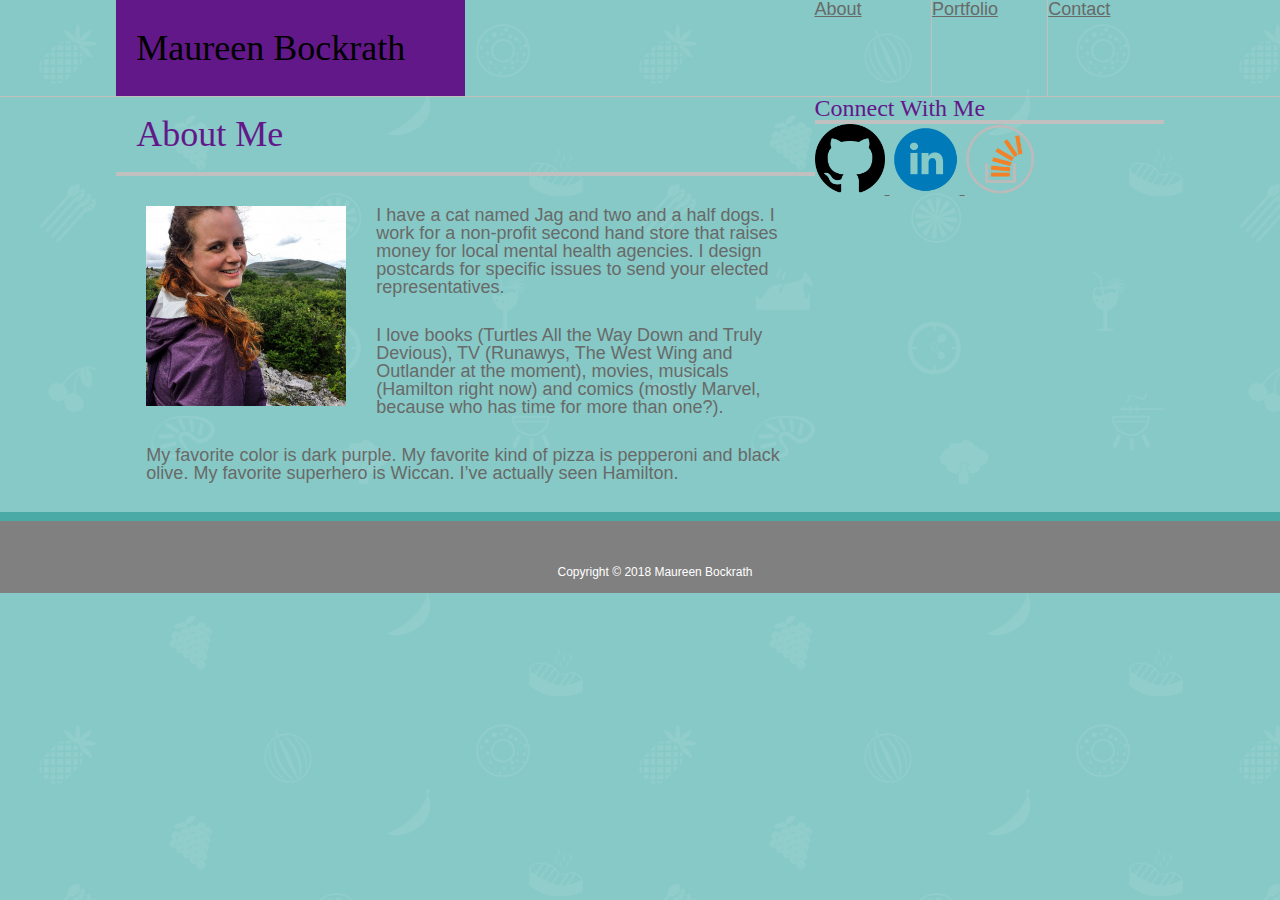
<file: index.html>
<!DOCTYPE html>
<html>

<head>
    <title>About Me</title>
    <link rel="stylesheet" href="assets/css/reset.css">
    <link rel="stylesheet" href="assets/css/style.css">
</head>

<body>
    <header>
        <div id="headerContent">
            <div class="banner">
                <h1>Maureen Bockrath</h1>
            </div>
            <nav>
                <a href="index.html">About</a>
                <a href="portfolio.html" class="leftBorder">Portfolio</a>
                <a href="contact.html" class=leftBorder>Contact</a>
            </nav>
        </div>
    </header>

    <div id="mainBody">
        <div class="content">
            <div>
                <h1>About Me</h1>
                <img src="./assets/images/Burren.JPG" id="profilePic">
            </div>
            <div>
                <p>I have a cat named Jag and two and a half dogs. I work for a non-profit second hand store that raises money
                    for local mental health agencies. I design postcards for specific issues to send your elected representatives.</p>
                <p>I love books (Turtles All the Way Down and Truly Devious), TV (Runawys, The West Wing and Outlander at the
                    moment), movies, musicals (Hamilton right now) and comics (mostly Marvel, because who has time for more
                    than one?).
                </p>
                <p>My favorite color is dark purple. My favorite kind of pizza is pepperoni and black olive. My favorite superhero
                    is Wiccan. I’ve actually seen Hamilton.</p>
            </div>
        </div>
        <article id="sidebar">
            <h2>Connect With Me</h2>
            <div id="iconContainer">
                <a href="https://github.com/liannaarica09">
                    <img src="./assets/images/github.png" height="70" alt="github icon">
                </a>
                <a href="https://www.linkedin.com/in/maureen-bockrath-98375654">
                    <img src="./assets/images/linkedin.png" height="70" alt="linkedIn icon">
                </a>
                <a href="https://stackoverflow.com/users/9162224/mimi">
                    <img src="./assets/images/stackoverflow.png" height="70" alt="Stack Overflow icon">
                </a>
            </div>
        </article>
    </div>

    <footer>
        <p>Copyright &copy; 2018 Maureen Bockrath</p>
    </footer>

</body>

</html>
</file>
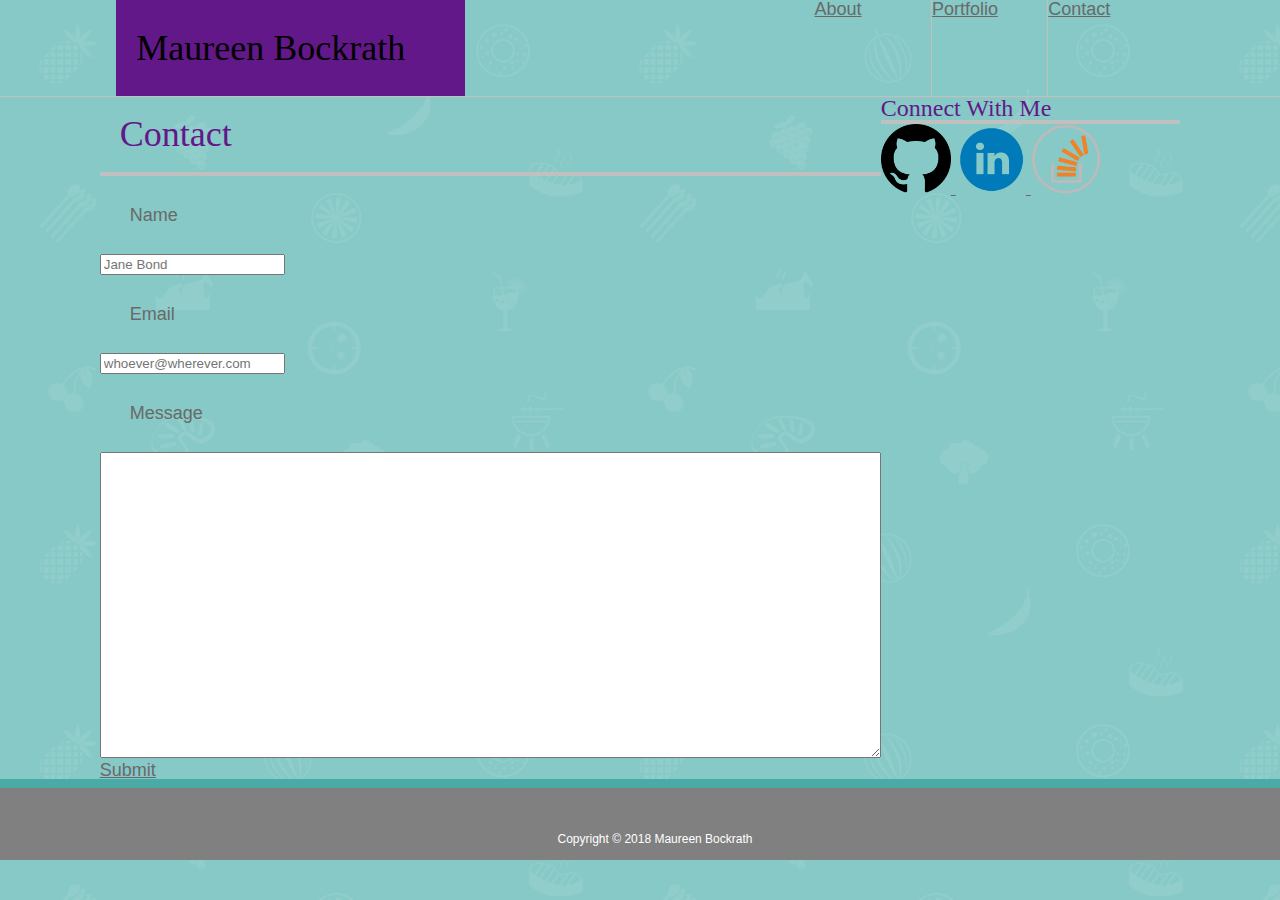
<file: contact.html>
<!DOCTYPE html>
<html>

<head>
    <title>Contact Me</title>
    <link rel="stylesheet" href="assets/css/reset.css">
    <link rel="stylesheet" href="assets/css/style.css">
</head>

<body>
    <header>
        <div id="headerContent">
            <div class="banner">
                <h1>Maureen Bockrath</h1>
            </div>
            <nav>
                <a href="index.html">About</a>
                <a href="portfolio.html" class="leftBorder">Portfolio</a>
                <a href="contact.html" class=leftBorder>Contact</a>
            </nav>
        </div>
    </header>


    <div id="mainBody">
        <div class="content contactContent">
            <h1>Contact</h1>
            <form>
                <p>Name</p>
                <input type="text" name="Name" placeholder="Jane Bond">
                <p>Email</p>
                <input type="text" name="Email" placeholder="whoever@wherever.com">
                <p>Message</p>
                <textarea rows="20" cols="95"></textarea>
                <div class="button">
                    <a href="#">Submit</a>
                </div>
            </form>
        </div>
        <article id="sidebar">
            <h2>Connect With Me</h2>
            <div id="iconContainer">
                <a href="https://github.com/liannaarica09">
                    <img src="./assets/images/github.png" height="70" alt="github icon">
                </a>
                <a href="https://www.linkedin.com/in/maureen-bockrath-98375654">
                    <img src="./assets/images/linkedin.png" height="70" alt="linkedIn icon">
                </a>
                <a href="https://stackoverflow.com/users/9162224/mimi">
                    <img src="./assets/images/stackoverflow.png" height="70" alt="Stack Overflow icon">
                </a>
            </div>
        </article>
    </div>

    <footer>
        <p>Copyright &copy; 2018 Maureen Bockrath</p>
    </footer>

</body>

</html>
</file>
<file: assets/css/style.css>
body {
    background-image: url("../images/restaurant.png");
}

header {
    display: grid;
    grid-template-columns: 1fr 9fr 1fr;
    box-shadow: 0px 1px 1px 0px silver;
}

#headerContent {
    grid-column-start: 2;
    display: grid;
    grid-template-columns: 1fr 1fr 1fr;
}

nav {
    grid-column-start: 3;
    display: grid;
    grid-template-columns: 1fr 1fr 1fr;
}

.content {
    grid-column-start: 2;
}

#mainBody {
    display: grid;
    grid-template-columns: 1fr 6fr 3fr 1fr;
}

#sidebar {
    grid-column-start: 3;
}

#profilePic {
    width: 200px;
    float: left;
    margin: 30px;
}

.banner {
    display: inline-block;
    background-color: #63188a;
    padding: 30px 20px 30px 20px;
}

h1,
h2 {
    font-family: 'Georgia', Times, Times New Roman, serif;
}

h1 {
    font-size: 36px;
}

h2 {
    font-size: 24px;
    color: #63188a;
    border-bottom: 4px solid silver;
}

p,
a {
    font-family: 'Arial', 'Helvetica Neue', Helvetica, sans-serif;
    font-size: 18px;
    color: DimGray;
}

.leftBorder {
    border-left: 1px solid silver;
}

.content h1 {
    padding: 20px;
    border-bottom: 4px solid silver;
    color: #63188a;
}

.content p {
    margin: 30px;
}

footer {
    clear: left;
    width: 100%;
    text-align: center;
    padding: 15px;
    background-color: grey;
    border-top: 9px solid #4aaaa5;
}

footer p {
    margin-top: 30px;
    color: white;
    font-size: 12px;
}
</file>
